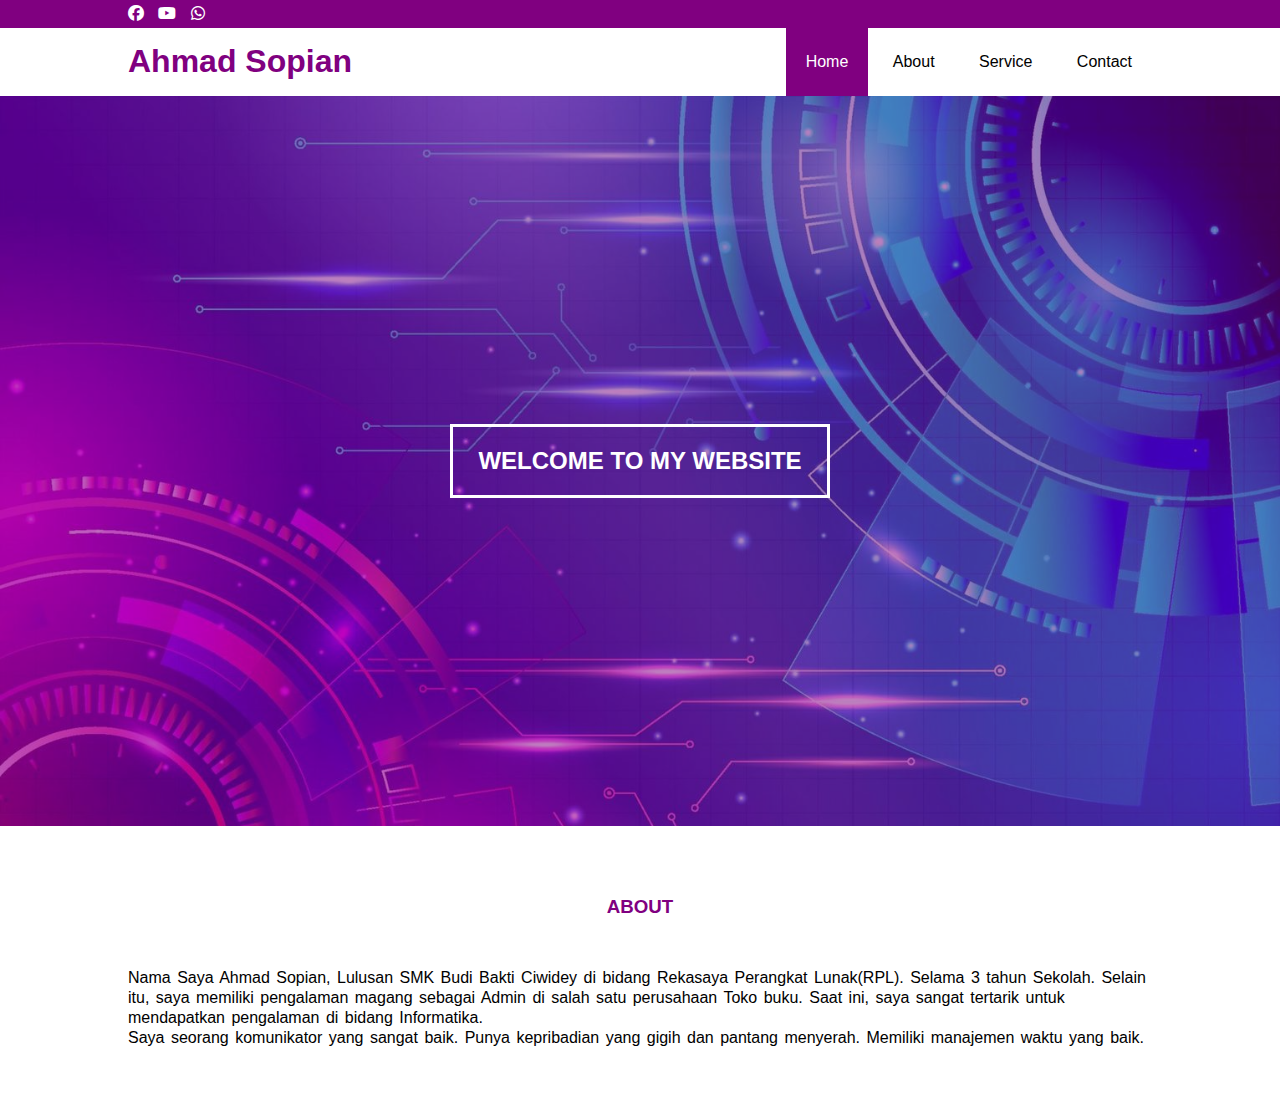
<file: index.html>
<!DOCTYPE html>
<html lang="en">
<head>
    <meta charset="UTF-8">
    <meta name="viewport" content="width=device-width, initial-scale=1.0">
    <title>Ahmad Sopian</title>
    <link rel="stylesheet" href="Sytle.css">
    <link rel="stylesheet" href="https://cdnjs.cloudflare.com/ajax/libs/font-awesome/6.5.2/css/all.min.css">
</head>
<body>
    <div class="medsos">
        <div class="container">
            <ul>
                <li><a href="https://www.facebook.com/profile.php?id=100080178627480"><i class="fa-brands fa-facebook"></i></a></li>
                <li><a href="https://youtube.com/@happycoding99?feature=shared"><i class="fa-brands fa-youtube"></i></a></li>
                <li><a href="https://wa.me/6285846258275"><i class="fa-brands fa-whatsapp"></i></a></li>
            </ul>
        </div>
    </div>

    <header>
        <div class="container">
            <h1><a href="index.html">Ahmad Sopian</a></h1>
                <ul>
                    <li class="active"><a href="index.html">Home</a></li>
                    <li><a href="About.html">About</a></li>
                    <li><a href="Service.html">Service</a></li>
                    <li><a href="Contact.html">Contact</a></li>
                </ul>
        </div>
    </header>

    <section class="gambar">
        <h2>WELCOME TO MY WEBSITE</h2>
    </section>

    <section class="about">
        <h3>ABOUT</h3>
        <div class="container">
            <p>Nama Saya Ahmad Sopian, Lulusan SMK Budi Bakti Ciwidey di bidang Rekasaya Perangkat Lunak(RPL). Selama 3 tahun Sekolah. Selain itu, saya memiliki pengalaman magang sebagai Admin di salah satu perusahaan Toko buku. Saat ini, saya sangat tertarik untuk mendapatkan pengalaman di bidang Informatika.</p>
            <p>Saya seorang komunikator yang sangat baik. Punya kepribadian yang gigih dan pantang menyerah. Memiliki manajemen waktu yang baik.</p>
        </div>
    </section>
</body>
</html>
</file>
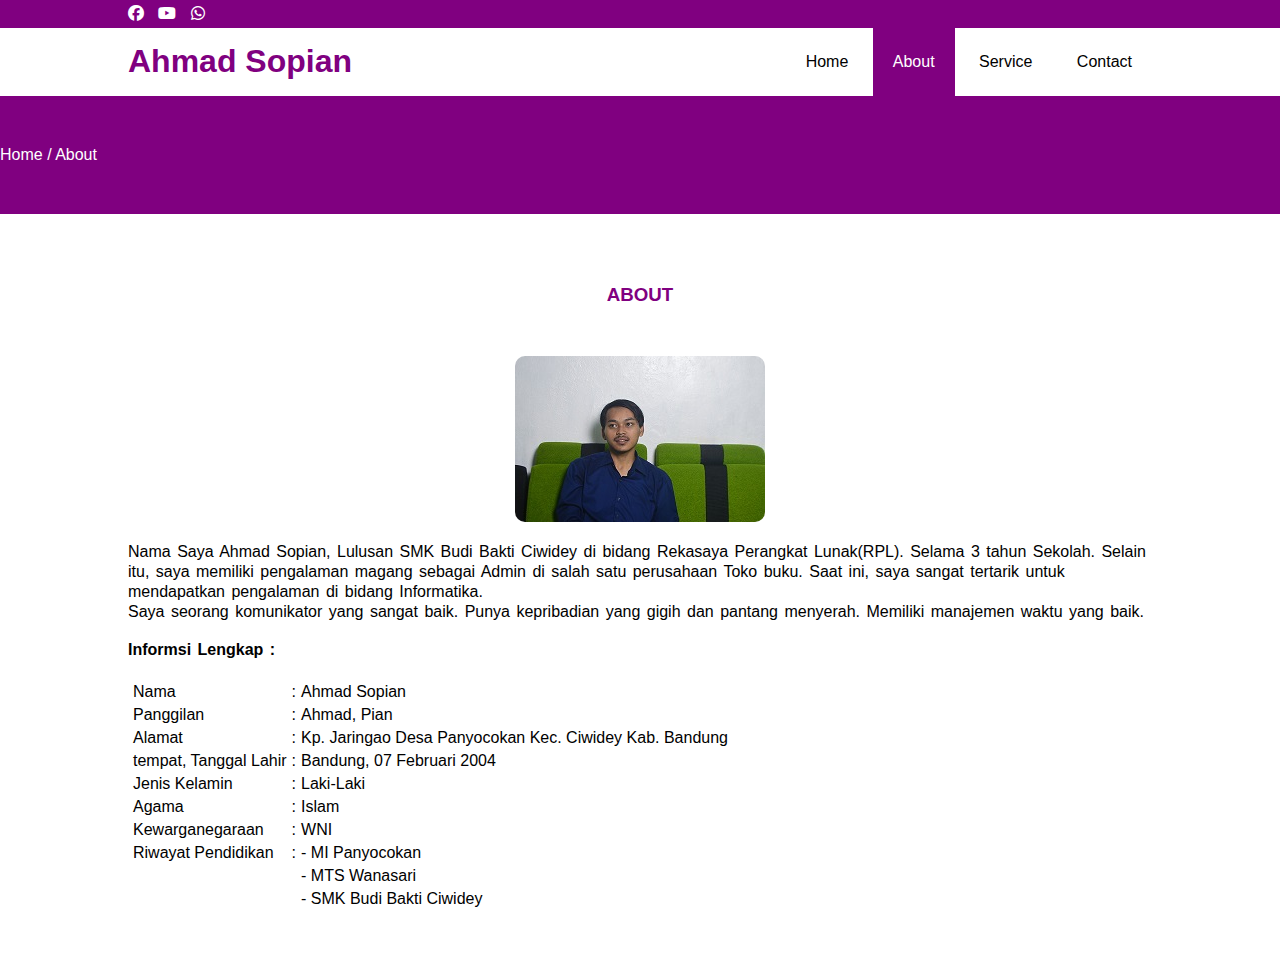
<file: About.html>
<!DOCTYPE html>
<html lang="en">
<head>
    <meta charset="UTF-8">
    <meta name="viewport" content="width=device-width, initial-scale=1.0">
    <title>Ahmad Sopian</title>
    <link rel="stylesheet" href="Sytle.css">
    <link rel="stylesheet" href="https://cdnjs.cloudflare.com/ajax/libs/font-awesome/6.5.2/css/all.min.css">
</head>
<body>
    <div class="medsos">
        <div class="container">
            <ul>
                <li><a href="https://www.facebook.com/profile.php?id=100080178627480"><i class="fa-brands fa-facebook"></i></a></li>
                <li><a href="https://youtube.com/@happycoding99?feature=shared"><i class="fa-brands fa-youtube"></i></a></li>
                <li><a href="https://wa.me/6285846258275"><i class="fa-brands fa-whatsapp"></i></a></li>
            </ul>
        </div>
    </div>

    <header>
        <div class="container">
            <h1><a href="index.html">Ahmad Sopian</a></h1>
                <ul>
                    <li><a href="index.html">Home</a></li>
                    <li class="active"><a href="About.html">About</a></li>
                    <li><a href="Service.html">Service</a></li>
                    <li><a href="Contact.html">Contact</a></li>
                </ul>
        </div>
    </header>
    
    <section class="submenu">
        <div class="countainer">
            <p>Home / About</p>
        </div>
    </section>

    <section class="about">
        <h3>ABOUT</h3>
        <div class="img">
            <img src="img/DSC_1079.JPG" class="p">
        </div>
        <div class="container">
            <p>Nama Saya Ahmad Sopian, Lulusan SMK Budi Bakti Ciwidey di bidang Rekasaya Perangkat Lunak(RPL). Selama 3 tahun Sekolah. Selain itu, saya memiliki pengalaman magang sebagai Admin di salah satu perusahaan Toko buku. Saat ini, saya sangat tertarik untuk mendapatkan pengalaman di bidang Informatika.</p>
            <p>Saya seorang komunikator yang sangat baik. Punya kepribadian yang gigih dan pantang menyerah. Memiliki manajemen waktu yang baik.</p>
            <br>
            <p><strong>Informsi Lengkap : </strong></p>
            <br>
            <table cellspacing="5px">
                <tr>
                    <td>Nama</td>
                    <td>:</td>
                    <td>Ahmad Sopian</td>
                </tr>
                <tr>
                    <td>Panggilan</td>
                    <td>:</td>
                    <td>Ahmad, Pian</td>
                </tr>
                <tr>
                    <td>Alamat</td>
                    <td>:</td>
                    <td>Kp. Jaringao Desa Panyocokan Kec. Ciwidey Kab. Bandung</td>
                </tr>
                <tr>
                    <td>tempat, Tanggal Lahir</td>
                    <td>:</td>
                    <td>Bandung, 07 Februari 2004</td>
                </tr>
                <tr>
                    <td>Jenis Kelamin</td>
                    <td>:</td>
                    <td>Laki-Laki</td>
                </tr>
                <tr>
                    <td>Agama</td>
                    <td>:</td>
                    <td>Islam</td>
                </tr>
                <tr>
                    <td>Kewarganegaraan</td>
                    <td>:</td>
                    <td>WNI</td>
                </tr>
                <tr>
                    <td>Riwayat Pendidikan</td>
                    <td>:</td>
                    <td>- MI Panyocokan</td>
                <tr>
                    <td></td>
                    <td></td>
                    <td>- MTS Wanasari</td>
                </tr>
                <tr>
                    <td></td>
                    <td></td>
                    <td>- SMK Budi Bakti Ciwidey</td>
                </tr>
            </table>
        </div>
    </section>
</body>
</html>
</file>
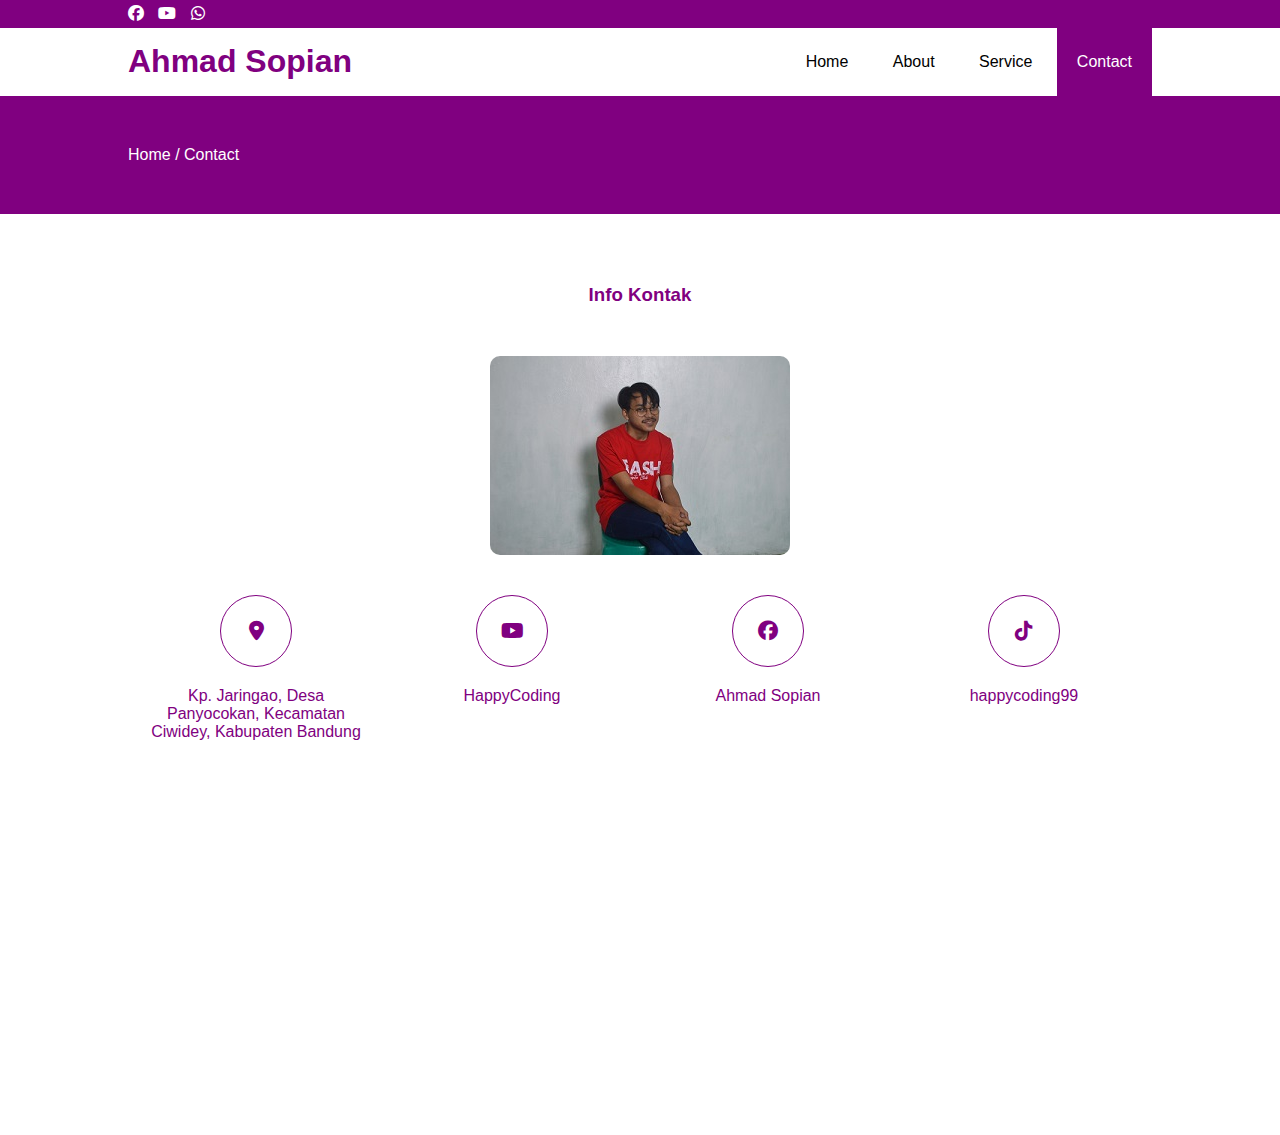
<file: Contact.html>
<!DOCTYPE html>
<html lang="en">
<head>
    <meta charset="UTF-8">
    <meta name="viewport" content="width=device-width, initial-scale=1.0">
    <title>Contact</title>
    <link rel="stylesheet" href="Sytle.css">
    <link rel="stylesheet" href="https://cdnjs.cloudflare.com/ajax/libs/font-awesome/6.5.2/css/all.min.css">
    <script src="https://code.jquery.com/jquery-3.7.1.min.js" integrity="sha256-/JqT3SQfawRcv/BIHPThkBvs0OEvtFFmqPF/lYI/Cxo=" crossorigin="anonymous"></script>
</head>
<body>
    <div class="medsos">
        <div class="container">
            <ul>
                <li><a href="https://www.facebook.com/profile.php?id=100080178627480"><i class="fa-brands fa-facebook"></i></a></li>
                <li><a href="https://youtube.com/@happycoding99?feature=shared"><i class="fa-brands fa-youtube"></i></a></li>
                <li><a href="https://wa.me/6285846258275"><i class="fa-brands fa-whatsapp"></i></a></li>
            </ul>
        </div>
    </div>

    <header>
        <div class="container">
            <h1><a href="index.html">Ahmad Sopian</a></h1>
                <ul>
                    <li><a href="index.html">Home</a></li>
                    <li><a href="About.html">About</a></li>
                    <li><a href="Service.html">Service</a></li>
                    <li class="active"><a href="Contact.html">Contact</a></li>
                </ul>
        </div>
    </header>

    <section class="submenu">
        <div class="container">
            <p>Home / Contact</p>
        </div>
    </section>

    <section class="service">
        <div class="container">
            <h3>Info Kontak</h3>
            <div class="img">
                <img src="img/DSC_0072.JPG" class="p">
            </div>
            <div class="box">
                <div class="col">
                    <div class="icon"><i class="fa-solid fa-location-dot"></i></div>
                    <p>Kp. Jaringao, Desa Panyocokan, Kecamatan Ciwidey, Kabupaten Bandung</p>
                </div>
                <div class="col">
                    <div class="icon"><i class="fa-brands fa-youtube"></i></div>
                    <a href="https://youtube.com/@happycoding99?feature=shared"><p>HappyCoding</p></a>
                </div>
                <div class="col">
                    <div class="icon"><i class="fa-brands fa-facebook"></i></div>
                    <a href="https://www.facebook.com/profile.php?id=100080178627480"><p>Ahmad Sopian</p></a>
                </div>
                <div class="col">
                    <div class="icon"><i class="fa-brands fa-tiktok"></i></div>
                    <a href="https://www.tiktok.com/@happycoding99?is_from_webapp=1&sender_device=pc"><p>happycoding99</p></a>
                    
                </div>
            </div>
            <iframe src="https://www.google.com/maps/embed?pb=!1m18!1m12!1m3!1d989.8136107451322!2d107.46246106952873!3d-7.096479068725006!2m3!1f0!2f0!3f0!3m2!1i1024!2i768!4f13.1!3m3!1m2!1s0x2e68f2b374651039%3A0x19e93b1d5dd68443!2sJl.%20Ciloa%2C%20Panyocokan%2C%20Kec.%20Ciwidey%2C%20Kabupaten%20Bandung%2C%20Jawa%20Barat%2040973!5e0!3m2!1sid!2sid!4v1722163675250!5m2!1sid!2sid" width="500" height="300" style="border:0;" allowfullscreen="" loading="lazy" referrerpolicy="no-referrer-when-downgrade"></iframe>
        </div>
    </section>
    </body>
</html>
</file>
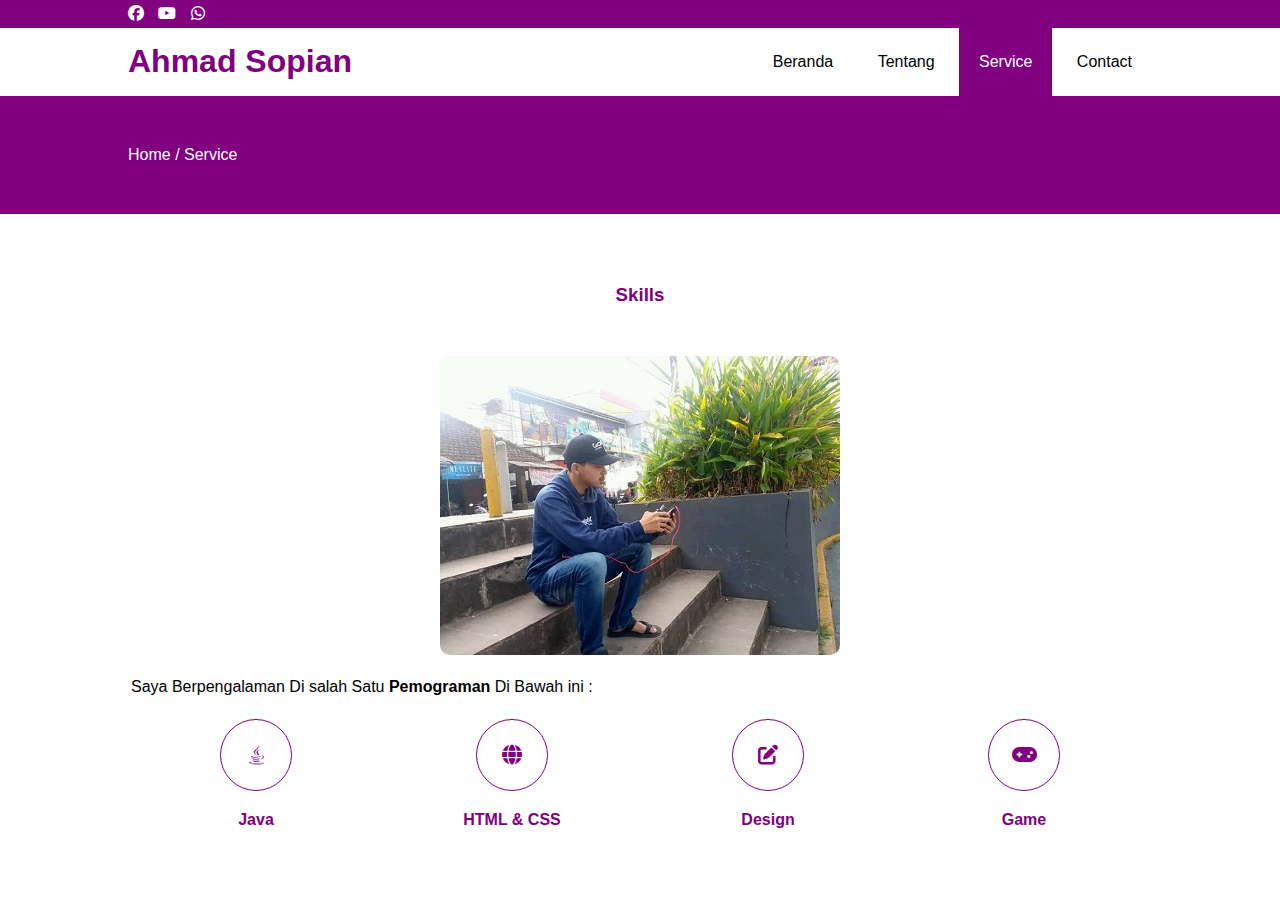
<file: Service.html>
<!DOCTYPE html>
<html lang="en">
<head>
    <meta charset="UTF-8">
    <meta name="viewport" content="width=device-width, initial-scale=1.0">
    <title>Service</title>
    <link rel="stylesheet" href="Sytle.css">
    <link rel="stylesheet" href="https://cdnjs.cloudflare.com/ajax/libs/font-awesome/6.5.2/css/all.min.css">
    <script src="https://code.jquery.com/jquery-3.7.1.min.js" integrity="sha256-/JqT3SQfawRcv/BIHPThkBvs0OEvtFFmqPF/lYI/Cxo=" crossorigin="anonymous"></script>
</head>
<body>
    <div class="medsos">
        <div class="container">
            <ul>
                <li><a href="https://www.facebook.com/profile.php?id=100080178627480"><i class="fa-brands fa-facebook"></i></a></li>
                <li><a href="https://youtube.com/@happycoding99?feature=shared"><i class="fa-brands fa-youtube"></i></a></li>
                <li><a href="https://wa.me/6285846258275"><i class="fa-brands fa-whatsapp"></i></a></li>
            </ul>
        </div>
    </div>

    <header>
        <div class="container">
            <h1><a href="index.html">Ahmad Sopian</a></h1>
            <ul>
                <li><a href="index.html">Beranda</a></li>
                <li><a href="About.html">Tentang</a></li>
                <li class="active"><a href="Service.html">Service</a></li>
                <li><a href="Contact.html">Contact</a></li>
            </ul>
        </div>
    </header>

    <section class="submenu">
        <div class="container">
            <p>Home / Service</p>
        </div>
    </section>

    <section class="service">
        <div class="container">
            <h3>Skills</h3>
            <div class="img">
                    <img src="img/FB_IMG_16935899599347805.jpg" class="p">
                </div>
                <p class="o">Saya Berpengalaman Di salah Satu <strong>Pemograman</strong> Di Bawah ini : </p>
            <div class="box">
                <div class="col">
                    <div class="icon"><i class="fa-brands fa-java"></i></div>
                    <h4>Java</h4>
                </div>
                <div class="col">
                    <div class="icon"><i class="fa-solid fa-globe"></i></i></div>
                    <h4>HTML & CSS</h4>
                </div>
                <div class="col">
                    <div class="icon"><i class="fa-solid fa-edit"></i></div>
                    <h4>Design</h4>
                </div>
                <div class="col">
                    <div class="icon"><i class="fa-solid fa-gamepad"></i></div>
                    <h4>Game</h4>
                </div>
            </div>
        </div>
    </section>

    </body>
</html>
</file>
<file: Sytle.css>
* {
    padding: 0;
    margin: 0;
    font-family: sans-serif;
}
a {
    color: inherit;
    text-decoration: none;
}
.medsos {
    padding: 5px 0;
    background-color: purple;
}

.medsos ul li {
    display: inline-block;
    color: white;
    margin-right: 10px;
}

.container {
    width: 80%;
    margin: 0 auto;
}

.container:after {
    content: '';
    display: block;
    clear: both;
}

header h1 {
    float: left;
    padding: 15px 0;
    color: purple;
}

header ul {
    float: right;
}

header ul li {
    display: inline-block;
}

header ul li a {
    padding: 25px 20px;
    display: inline-block;
}

header ul li a:hover {
    background-color: purple;
    color: white;
}

.active {
    background-color:purple;
    color: white;
}

.gambar {
    height: 70vh;
    background-image: url(img/background.jpg);
    background-size: cover;
    background-position:top ;
    position: relative;
    display: flex;
    justify-content: center;
    align-items: center;
}

.gambar:after {
    content: '';
    display: block;
    position: absolute;
    top: 0;
    left: 0;
    right: 0;
    bottom: 0;
    background-color: rgba(128, 0, 128, .5);
}

section {
    padding: 50px 0;
}   

.gambar h2 {
    color: white;
    z-index: 1;
    padding: 20px 25px;
    border: 3px solid white;
}

section h3 {
    text-align: center;
    padding: 20px 0;
    color: purple;
    margin-bottom: 30px;
}

.about p{
    color: black;
    word-spacing: 2px;
    line-height: 20px;
}

.submenu {
    background-color: purple;
    color: white;
}

.p {
    display: block;
    margin: 0 auto 20px;
    max-width: 100%;
    border-radius: 10px;
}

.box {
    color: rgb(128, 0, 128);
}

.box .col {
    width: 25%;
    padding: 20px;
    box-sizing: border-box;
    text-align: center;
    float: left;
}

.box .col p{
    padding: 20px 0;
}

.box:after {
    content: '';
    display: block;
    clear: both;
}

.icon {
    width: 70px;
    height: 70px;
    border: 1px solid;
    border-radius: 50%;
    text-align: center;
    line-height: 70px;
    font-size: 20px;
    margin: 0 auto;
}

.box .col h4 {
    margin: 20px 0;
}
.o {
    padding: 3px;
}
</file>
